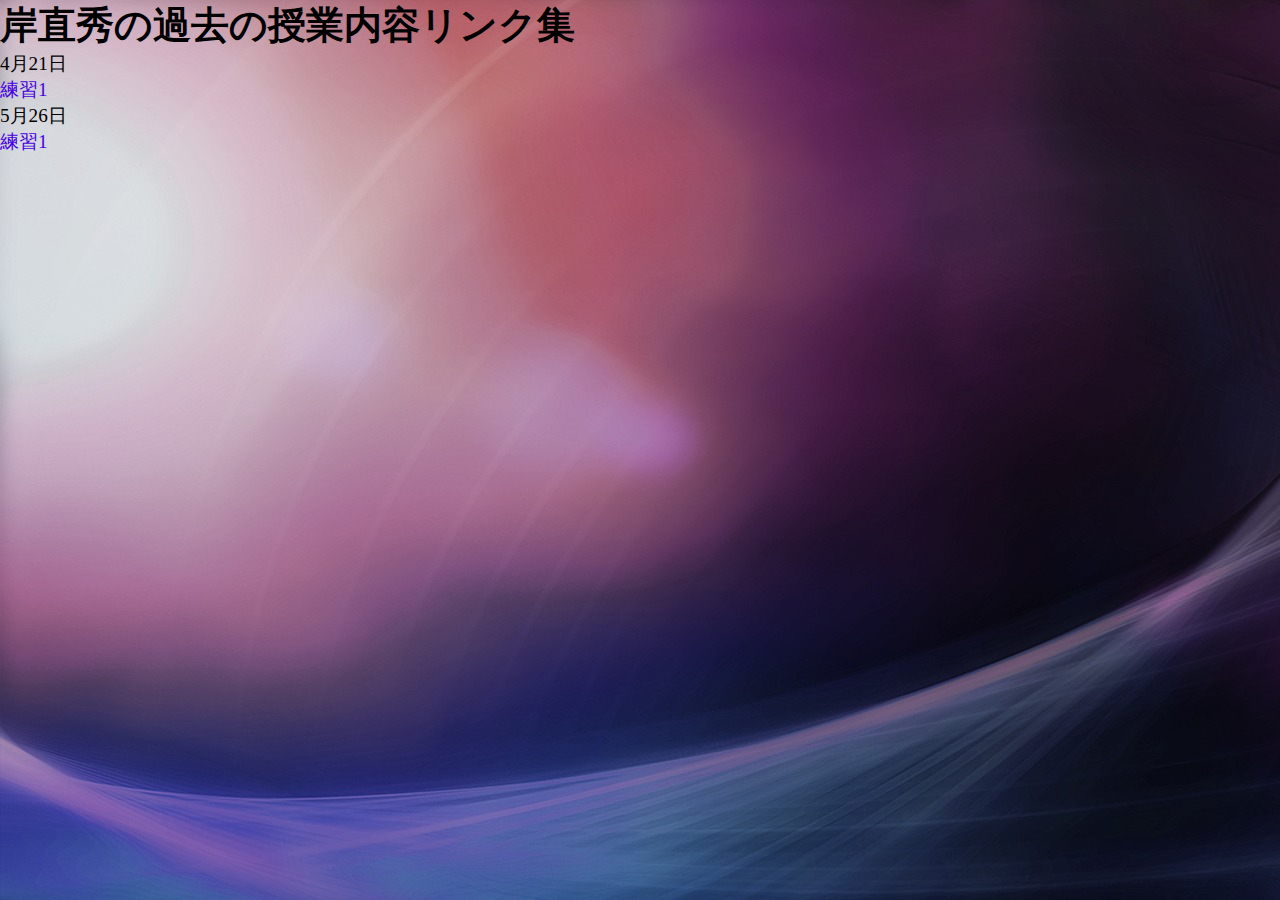
<file: index.html>
<!DOCTYPE html>
<html lang="en">
<head>
    <meta charset="UTF-8">
    <meta http-equiv="X-UA-Compatible" content="IE=edge">
    <meta name="viewport" content="width=device-width, initial-scale=1.0">
    <title>Document</title>
    <link rel="stylesheet" href="style.css">
</head>
<body>
    <div class="bg">
    <h1>岸直秀の過去の授業内容リンク集</h1>
    <ul>
        <li>4月21日</li>
        <ul>
            <li><a href="./kishi-20220421/kishi/a1.html">練習1</a></li>
        </ul>
        
        <li>5月26日</li>
        <ul>
            <li><a href="./kishi-20220526/p1.html">練習1</a></li>
        </ul>
    </ul>
    </div>
</body>
</html>
</file>
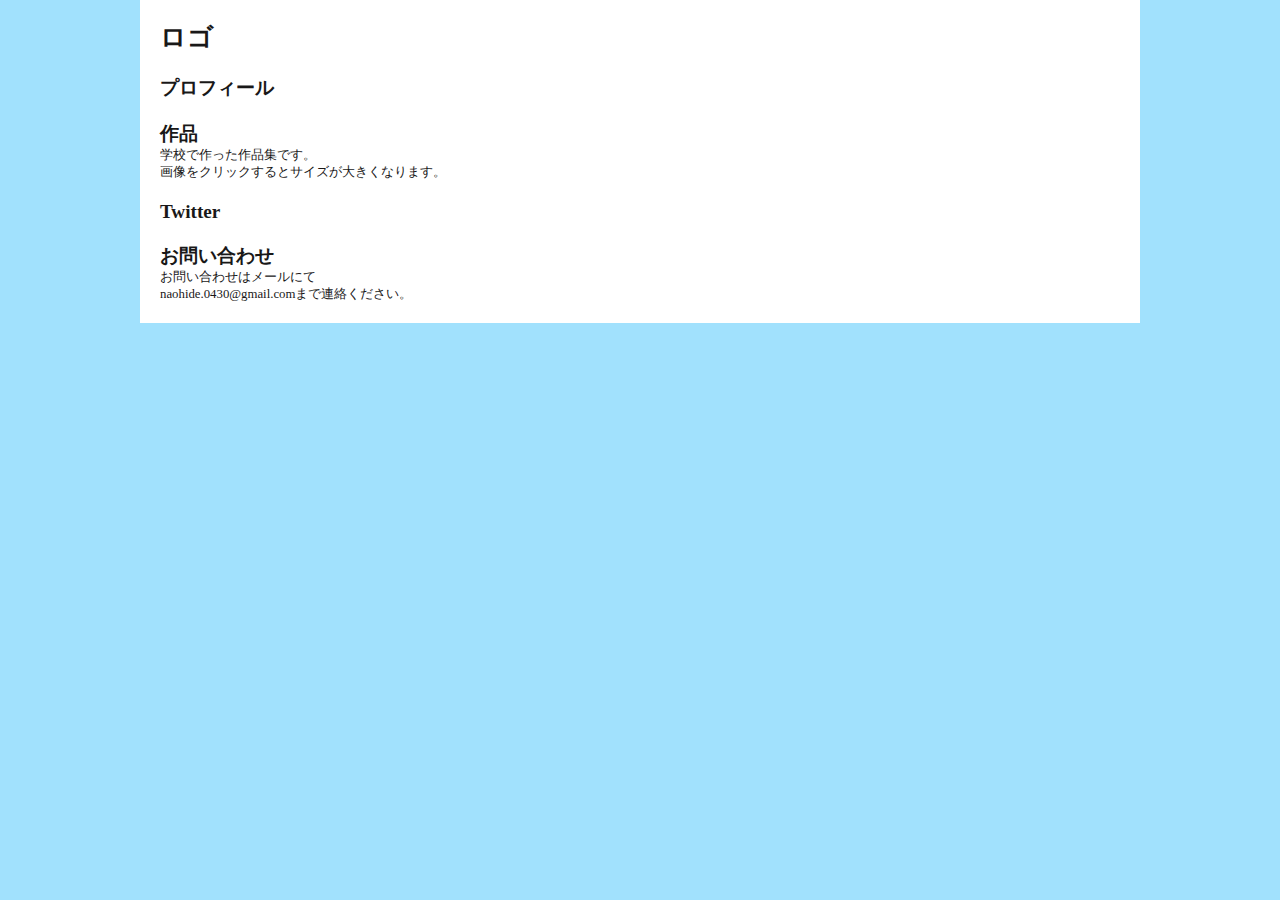
<file: kishi-20220526/p1.html>
<!DOCTYPE html>
<html lang="en">
<head>
    <meta charset="UTF-8">
    <meta http-equiv="X-UA-Compatible" content="IE=edge">
    <meta name="viewport" content="width=device-width, initial-scale=1.0">
    <title>Document</title>
    <link rel="stylesheet" href="p1.css">
</head>
<body>
<div class="wrap">
    <div class="logo">
        <h1>ロゴ</h1>
    </div>
    <div class="about">
        <h2>プロフィール</h2>
        <p></p>
    </div>
    <div class="works">
        <h2>作品</h2>
        <p>学校で作った作品集です。<br>
        画像をクリックするとサイズが大きくなります。</p>
        <!-- ここに画像のHTMLを挿入していく-->
    </div>
    <div class="twitter">
        <h2>Twitter</h2>
    </div>
    <div class="contact">
        <h2>お問い合わせ</h2>
        <p>お問い合わせはメールにて<br>
            naohide.0430@gmail.comまで連絡ください。</p>
    </div>
</div>   
</body>
</html>
</file>
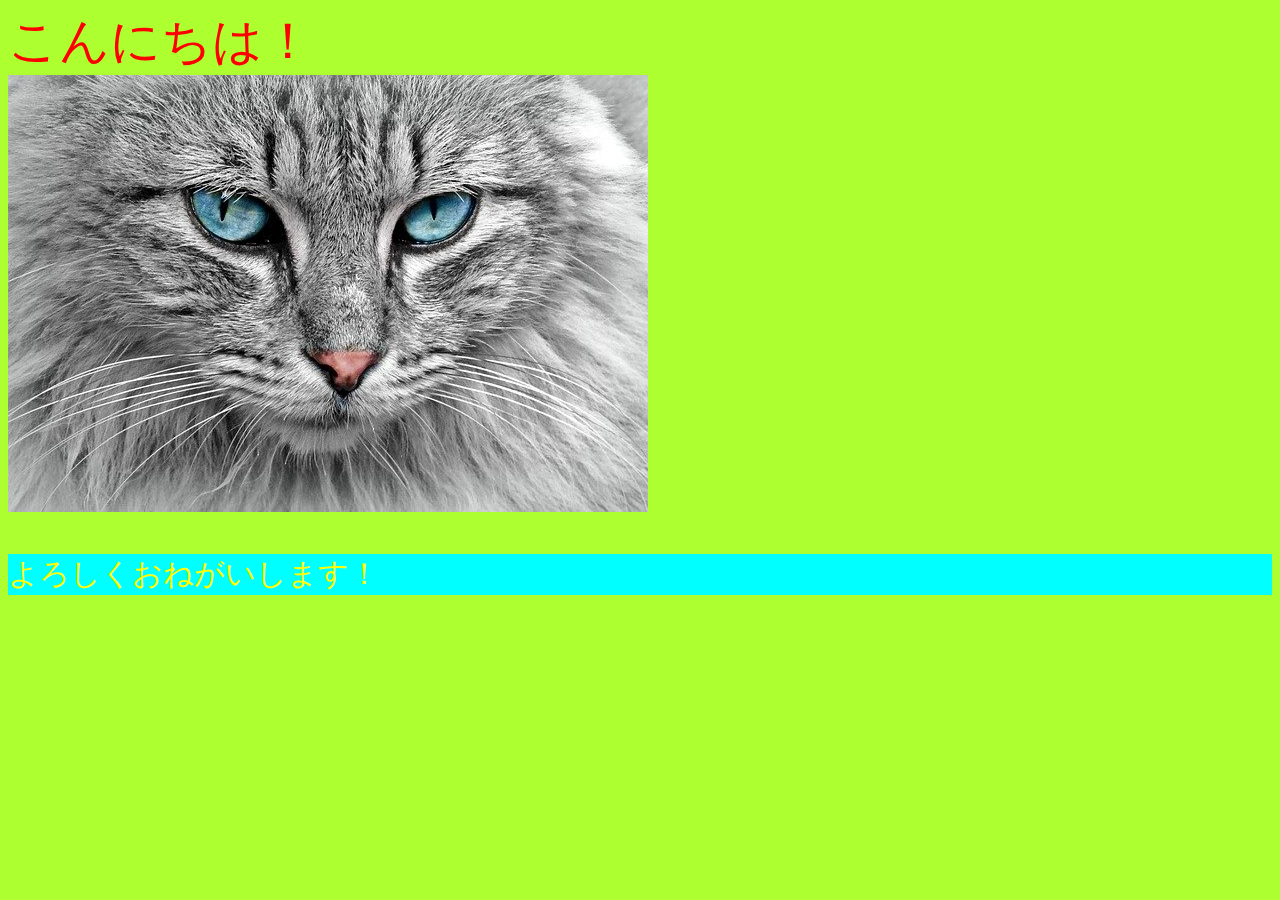
<file: kishi-20220421/kishi/a1.html>
<!DOCTYPE html>
<html lang="en">
<head>
    <meta charset="UTF-8">
    <meta http-equiv="X-UA-Compatible" content="IE=edge">
    <meta name="viewport" content="width=device-width, initial-scale=1.0">
    <title>Document</title>
    <style>
        body{
            background-color: greenyellow;
            color: red;
            font-size: 50px;
        }
        p {
            background-color: aqua;
            color: yellow;
            font-size: 30px;
        }

    </style>
</head>
<body>
    こんにちは！<br>
    <img src="img1.jpg" alt=""><br>
    <p>よろしくおねがいします！</p>
</body>
</html>
</file>
<file: style.css>
*{
    margin: 0;
    padding: 0;
}
body{
    background-color:rgb(49, 49, 49);
    color:rgb(0, 0, 0) ;
    font-size: 120%;
}
a{
    color:rgb(72, 1, 224) ;
    text-decoration: none;
}
a:hover{
    color: rgb(69, 0, 242);
    background-color: rgb(9, 9, 9);
}
ul,li{
    list-style: none;
}
.bg{
    width: 100%;
    height: 100vh;
    background-image:url(./img/bg.jpg) ;
    background-repeat: no-repeat;
}
</file>
<file: kishi-20220526/p1.css>
*{
    margin:0;
    padding:0;
}
body{
    background-color: rgb(161, 225, 253);
    font-size: 0.8em;
    color: rgb(25, 24, 24);
}
.wrap{
    width: 75%;
    background-color: rgb(255, 255, 255);
    margin:0 auto;
    padding:20px;
}
h2{
    margin-top: 20px;
}
</file>
